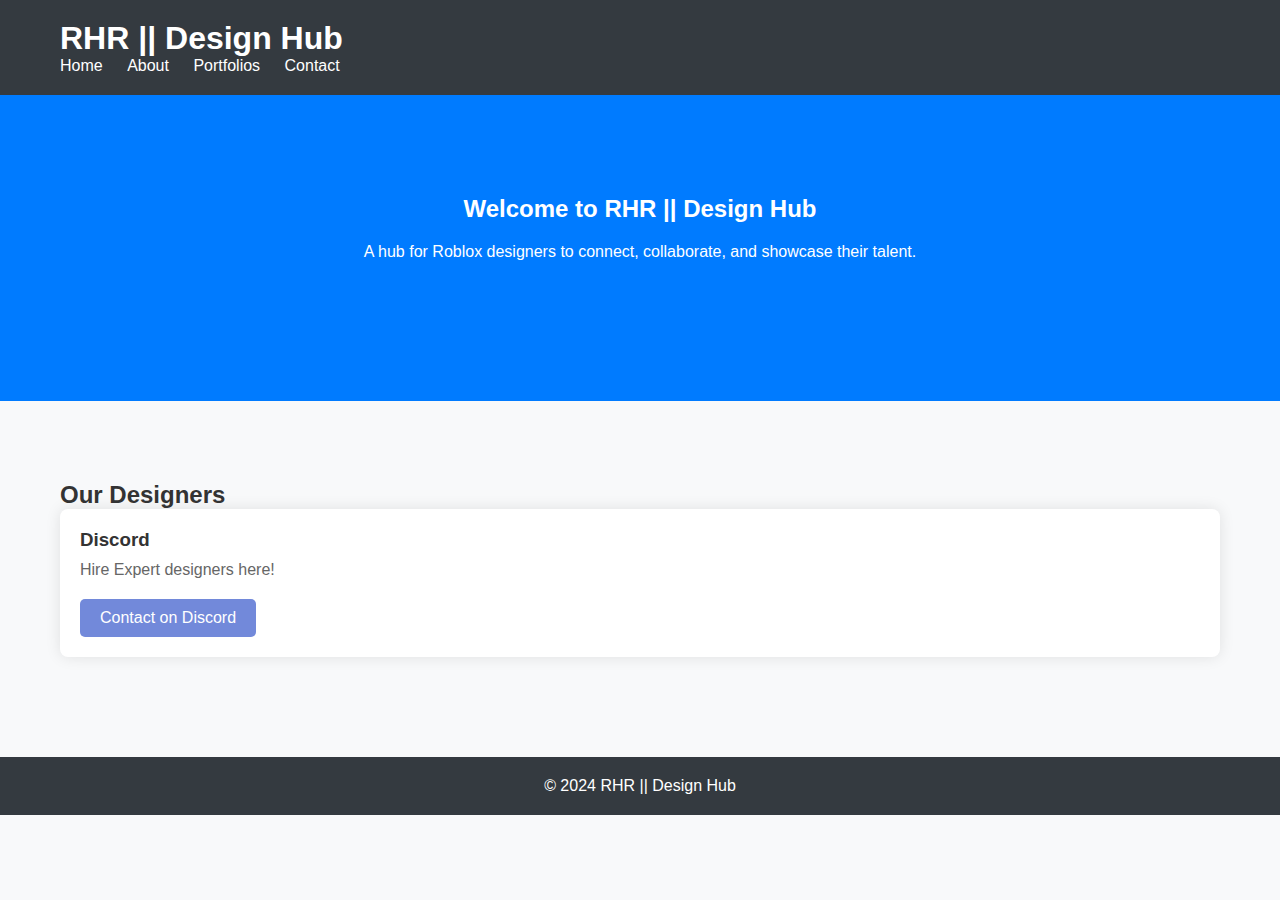
<file: index.html>
<!DOCTYPE html>
<html lang="en">
<head>
    <meta charset="UTF-8">
    <meta name="viewport" content="width=device-width, initial-scale=1.0">
    <title>RHR || Design Hub - Home</title>
    <link rel="stylesheet" href="styles.css">
</head>
<body>
    <header>
        <div class="container">
            <h1>RHR || Design Hub</h1>
            <nav>
                <ul>
                    <li><a href="index.html">Home</a></li>
                    <li><a href="about.html">About</a></li>
                    <li><a href="portfolios.html">Portfolios</a></li>
                    <li><a href="contact.html">Contact</a></li>
                </ul>
            </nav>
        </div>
    </header>

    <section class="hero">
        <div class="container">
            <h2>Welcome to RHR || Design Hub</h2>
            <p>A hub for Roblox designers to connect, collaborate, and showcase their talent.</p>
        </div>
    </section>

    <section class="designers">
        <div class="container">
            <h2>Our Designers</h2>
            <div class="designer">
                <h3>Discord</h3>
                <p>Hire Expert designers here!</p>
                <a href="https://discord.gg/vq9Jp3uRDj" class="discord-link" target="_blank">Contact on Discord</a>
            </div>
            <!-- Add more designers as needed -->
        </div>
    </section>

    <footer>
        <div class="container">
            <p>&copy; 2024 RHR || Design Hub</p>
        </div>
    </footer>
</body>
</html>
</file>
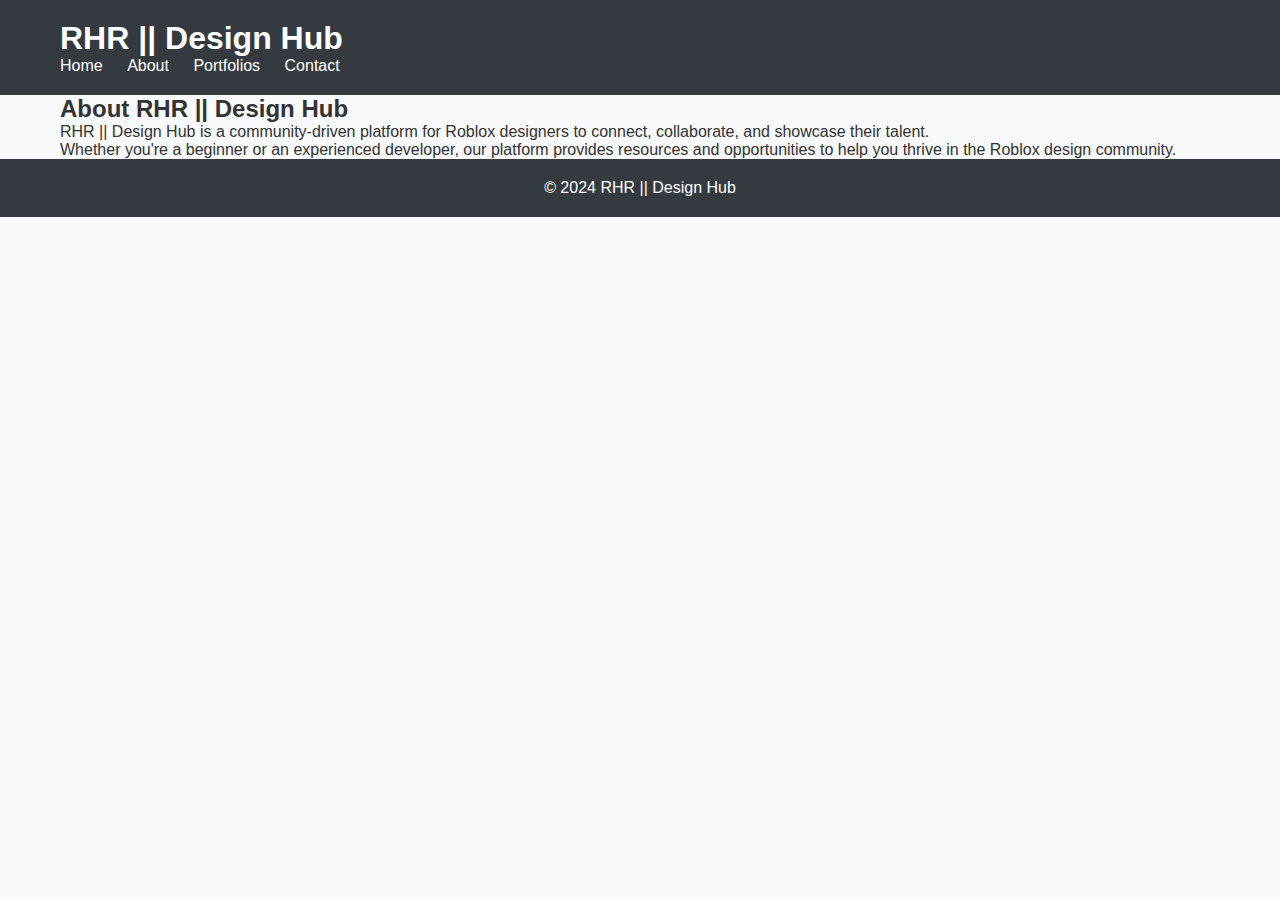
<file: about.html>
<!DOCTYPE html>
<html lang="en">
<head>
    <meta charset="UTF-8">
    <meta name="viewport" content="width=device-width, initial-scale=1.0">
    <title>RHR || Design Hub - About</title>
    <link rel="stylesheet" href="styles.css">
</head>
<body>
    <header>
        <div class="container">
            <h1>RHR || Design Hub</h1>
            <nav>
                <ul>
                    <li><a href="index.html">Home</a></li>
                    <li><a href="about.html">About</a></li>
                    <li><a href="portfolios.html">Portfolios</a></li>
                    <li><a href="contact.html">Contact</a></li>
                </ul>
            </nav>
        </div>
    </header>

    <section class="about">
        <div class="container">
            <h2>About RHR || Design Hub</h2>
            <p>RHR || Design Hub is a community-driven platform for Roblox designers to connect, collaborate, and showcase their talent.</p>
            <p>Whether you're a beginner or an experienced developer, our platform provides resources and opportunities to help you thrive in the Roblox design community.</p>
        </div>
    </section>

    <footer>
        <div class="container">
            <p>&copy; 2024 RHR || Design Hub</p>
        </div>
    </footer>
</body>
</html>
</file>
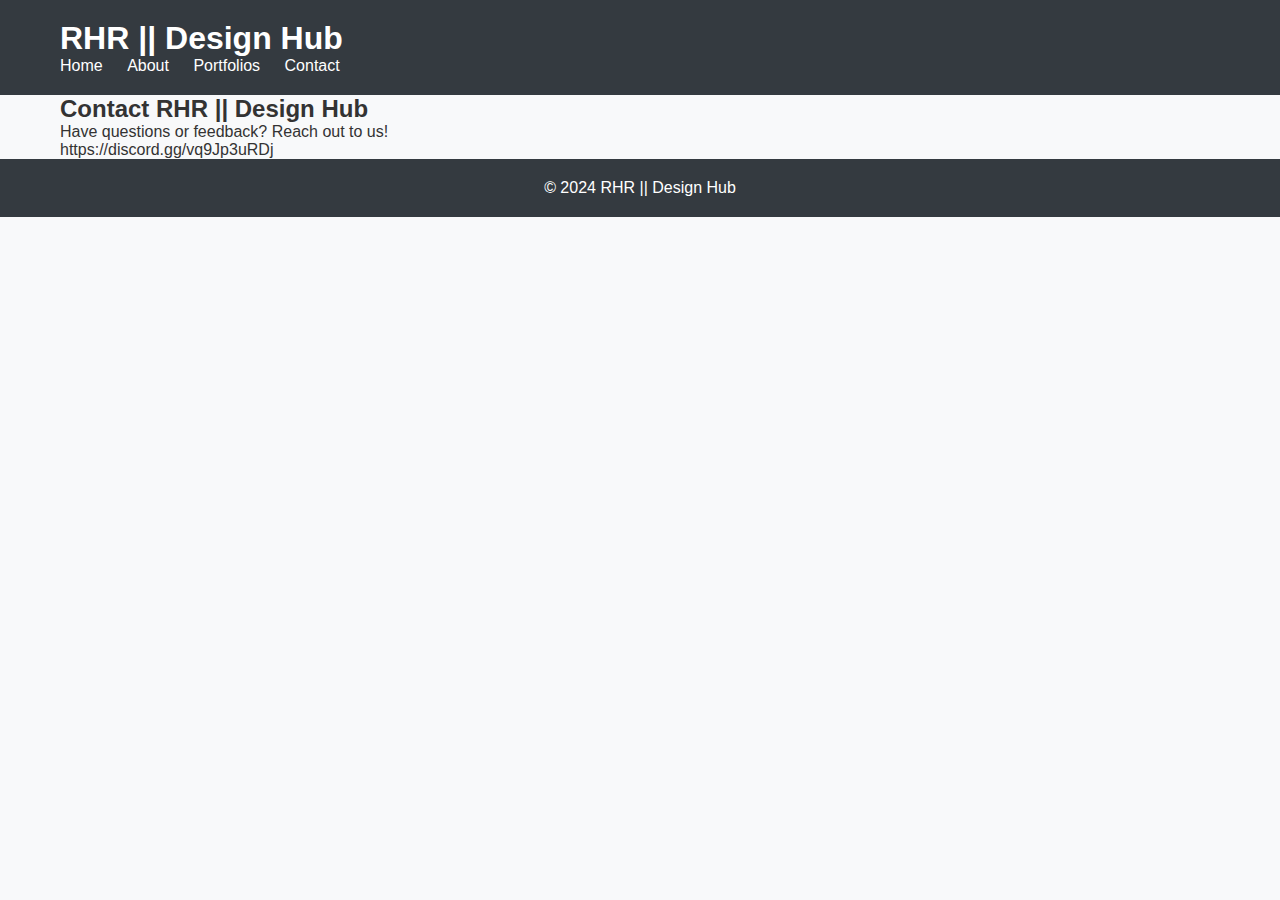
<file: contact.html>
<!DOCTYPE html>
<html lang="en">
<head>
    <meta charset="UTF-8">
    <meta name="viewport" content="width=device-width, initial-scale=1.0">
    <title>RHR || Design Hub - Contact</title>
    <link rel="stylesheet" href="styles.css">
</head>
<body>
    <header>
        <div class="container">
            <h1>RHR || Design Hub</h1>
            <nav>
                <ul>
                    <li><a href="index.html">Home</a></li>
                    <li><a href="about.html">About</a></li>
                    <li><a href="portfolios.html">Portfolios</a></li>
                    <li><a href="contact.html">Contact</a></li>
                </ul>
            </nav>
        </div>
    </header>

    <section class="contact">
        <div class="container">
            <h2>Contact RHR || Design Hub</h2>
            <p>Have questions or feedback? Reach out to us!</p>
            <p>https://discord.gg/vq9Jp3uRDj</p>
        </div>
    </section>

    <footer>
        <div class="container">
            <p>&copy; 2024 RHR || Design Hub</p>
        </div>
    </footer>
</body>
</html>
</file>
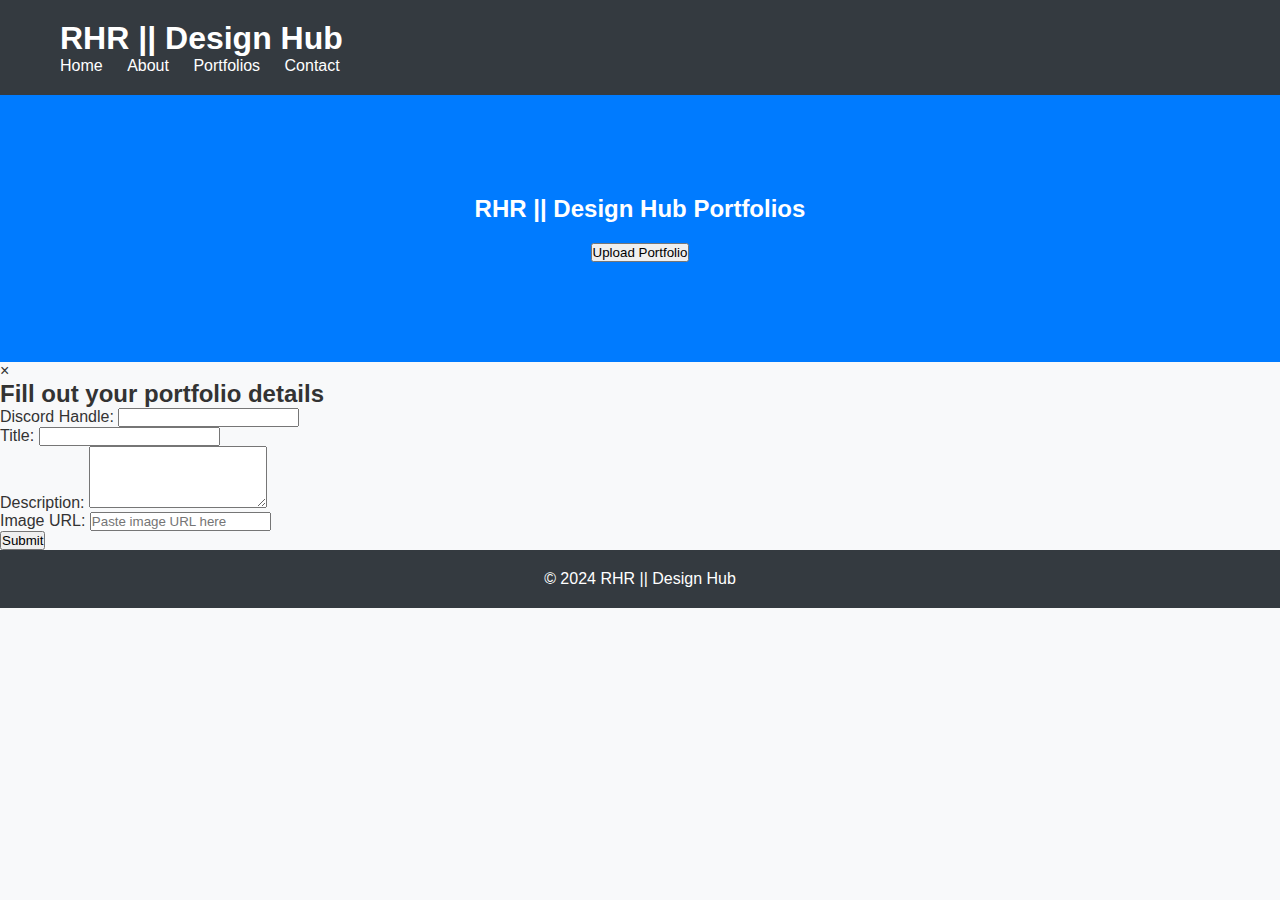
<file: portfolios.html>
<!DOCTYPE html>
<html lang="en">
<head>
    <meta charset="UTF-8">
    <meta name="viewport" content="width=device-width, initial-scale=1.0">
    <title>RHR || Design Hub - Portfolios</title>
    <link rel="stylesheet" href="styles.css">
</head>
<body>
    <header>
        <div class="container">
            <h1>RHR || Design Hub</h1>
            <nav>
                <ul>
                    <li><a href="index.html">Home</a></li>
                    <li><a href="about.html">About</a></li>
                    <li><a href="portfolios.html">Portfolios</a></li>
                    <li><a href="contact.html">Contact</a></li>
                </ul>
            </nav>
        </div>
    </header>

    <section class="hero">
        <div class="container">
            <h2>RHR || Design Hub Portfolios</h2>
            <button id="uploadBtn">Upload Portfolio</button>
        </div>
    </section>

    <section class="portfolio-list">
        <div class="container" id="portfolioList">
            <!-- Portfolios will be dynamically added here -->
        </div>
    </section>

    <div id="portfolioFormModal" class="modal">
        <div class="modal-content">
            <span class="close">&times;</span>
            <h2>Fill out your portfolio details</h2>
            <form id="portfolioForm">
                <div class="form-group">
                    <label for="discordHandle">Discord Handle:</label>
                    <input type="text" id="discordHandle" name="discordHandle" required>
                </div>
                <div class="form-group">
                    <label for="portfolioTitle">Title:</label>
                    <input type="text" id="portfolioTitle" name="portfolioTitle" required>
                </div>
                <div class="form-group">
                    <label for="portfolioDescription">Description:</label>
                    <textarea id="portfolioDescription" name="portfolioDescription" rows="4" required></textarea>
                </div>
                <div class="form-group">
                    <label for="portfolioImage">Image URL:</label>
                    <input type="url" id="portfolioImage" name="portfolioImage" placeholder="Paste image URL here" required>
                </div>
                <button type="submit">Submit</button>
            </form>
        </div>
    </div>

    <footer>
        <div class="container">
            <p>&copy; 2024 RHR || Design Hub</p>
        </div>
    </footer>

    <script src="script.js"></script>
</body>
</html>
</file>
<file: styles.css>
/* Global Styles */
* {
    box-sizing: border-box;
    margin: 0;
    padding: 0;
}

body {
    font-family: Arial, sans-serif;
    background-color: #f8f9fa;
    color: #333;
}

.container {
    max-width: 1200px;
    margin: 0 auto;
    padding: 0 20px;
}

header {
    background-color: #343a40;
    color: #fff;
    padding: 20px 0;
}

header h1 {
    margin: 0;
}

nav ul {
    list-style-type: none;
    margin: 0;
    padding: 0;
}

nav ul li {
    display: inline;
    margin-right: 20px;
}

nav ul li a {
    color: #fff;
    text-decoration: none;
}

footer {
    background-color: #343a40;
    color: #fff;
    padding: 20px 0;
    text-align: center;
}

/* Home Page Styles */
.hero {
    background-color: #007bff;
    color: #fff;
    padding: 100px 0;
    text-align: center;
}

.hero h2 {
    margin-bottom: 20px;
}

.hero p {
    margin-bottom: 40px;
}

/* Designer Section Styles */
.designers {
    padding: 80px 0;
}

.designer {
    background-color: #fff;
    padding: 20px;
    border-radius: 8px;
    box-shadow: 0 0 15px rgba(0, 0, 0, 0.1);
    margin-bottom: 20px;
}

.designer h3 {
    margin-bottom: 10px;
    color: #333;
}

.designer p {
    margin-bottom: 20px;
    color: #666;
}

.discord-link {
    display: inline-block;
    background-color: #7289DA;
    color: #fff;
    padding: 10px 20px;
    border-radius: 5px;
    text-decoration: none;
    transition: background-color 0.3s ease;
}

.discord-link:hover {
    background-color: #677BC4;
}
</file>
